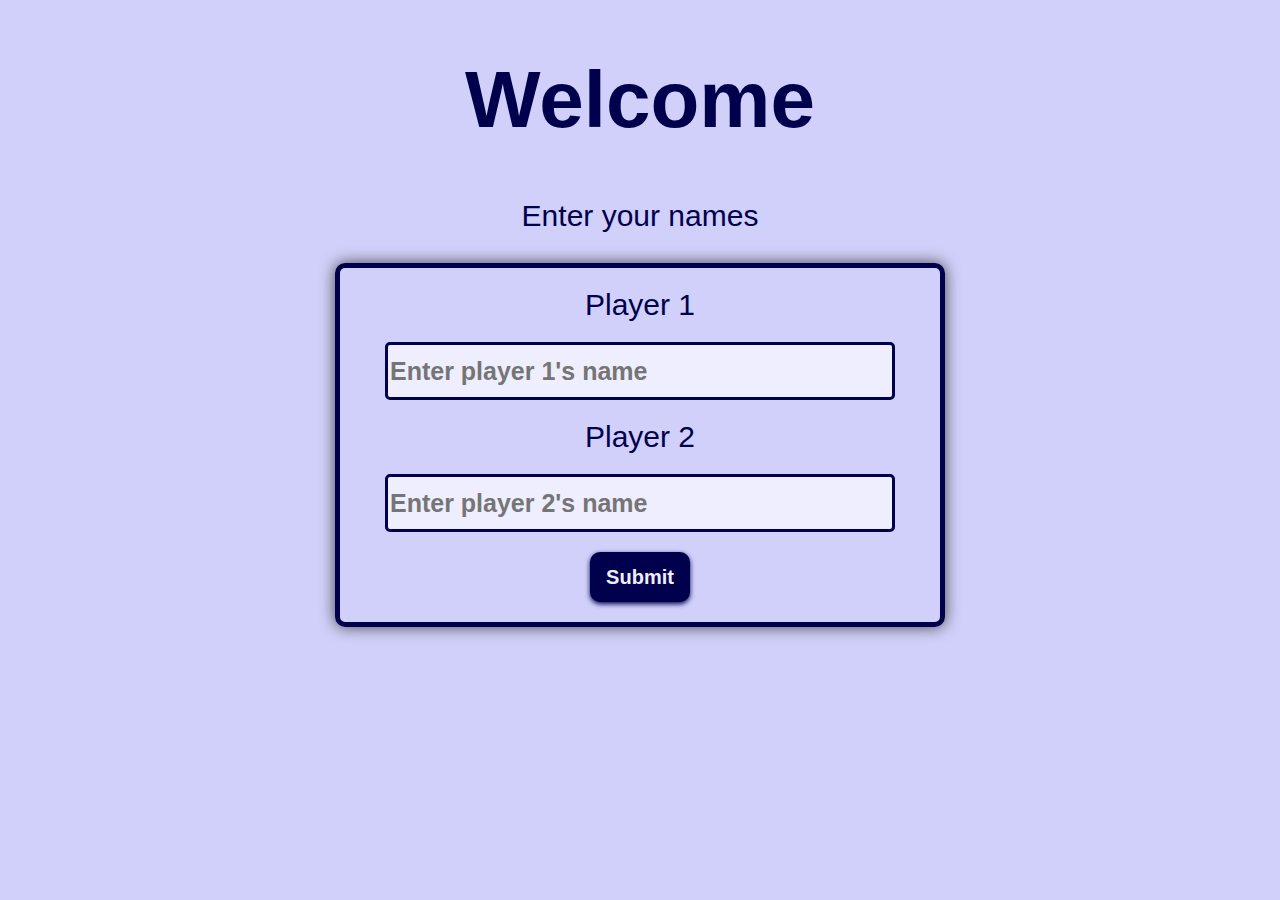
<file: index.html>
<!DOCTYPE html>
<html lang="en">
    <head>
        <meta charset="UTF-8">
        <meta name="viewport" content="width=device-width,initial-scale=1.0">
        <link rel="Stylesheet" href="indexstyle.css">
        <script src="indexjs.js"></script>
    </head>
    <body>
        <h1>Welcome</h1>
        <p>Enter your names</p>
        <center><form class="formm" action="TicTacToe.html" method="get" onsubmit="saveData(event)">
            <div class="x"><label for="p1">Player 1</label><input type="text" name="p1" id="p1" placeholder="Enter player 1's name" required><br>
            <label for="p2">Player 2</label><input type="text" name="p2" id="p2" placeholder="Enter player 2's name" required>
            <button>Submit</button>
        </div>
        </form></center>
        
    </body>
</html>
</file>
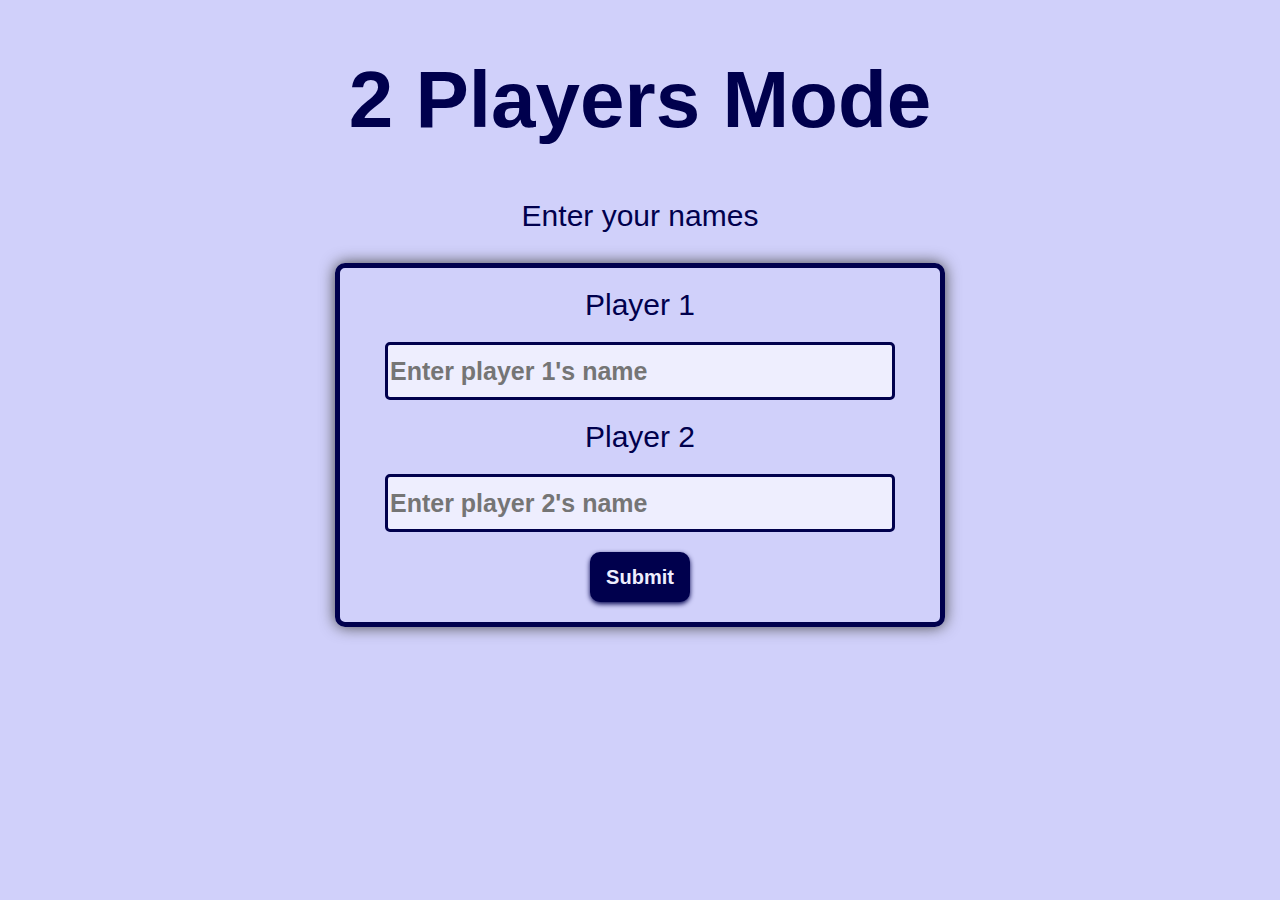
<file: input.html>
<!DOCTYPE html>
<html lang="en">
    <head>
        <meta charset="UTF-8">
        <meta name="viewport" content="width=device-width,initial-scale=1.0">
        <link rel="Stylesheet" href="inputcss.css">
        <script src="inputjs.js"></script>
    </head>
    <body>
        <h1>2 Players Mode</h1>
        <p>Enter your names</p>
        <center><form class="formm" action="TicTacToe.html" method="get" onsubmit="saveData(event)">
            <div class="x"><label for="p1">Player 1</label><input type="text" name="p1" id="p1" placeholder="Enter player 1's name" required><br>
            <label for="p2">Player 2</label><input type="text" name="p2" id="p2" placeholder="Enter player 2's name" required>
            <button>Submit</button>
        </div>
        </form></center>
        
    </body>
</html>
</file>
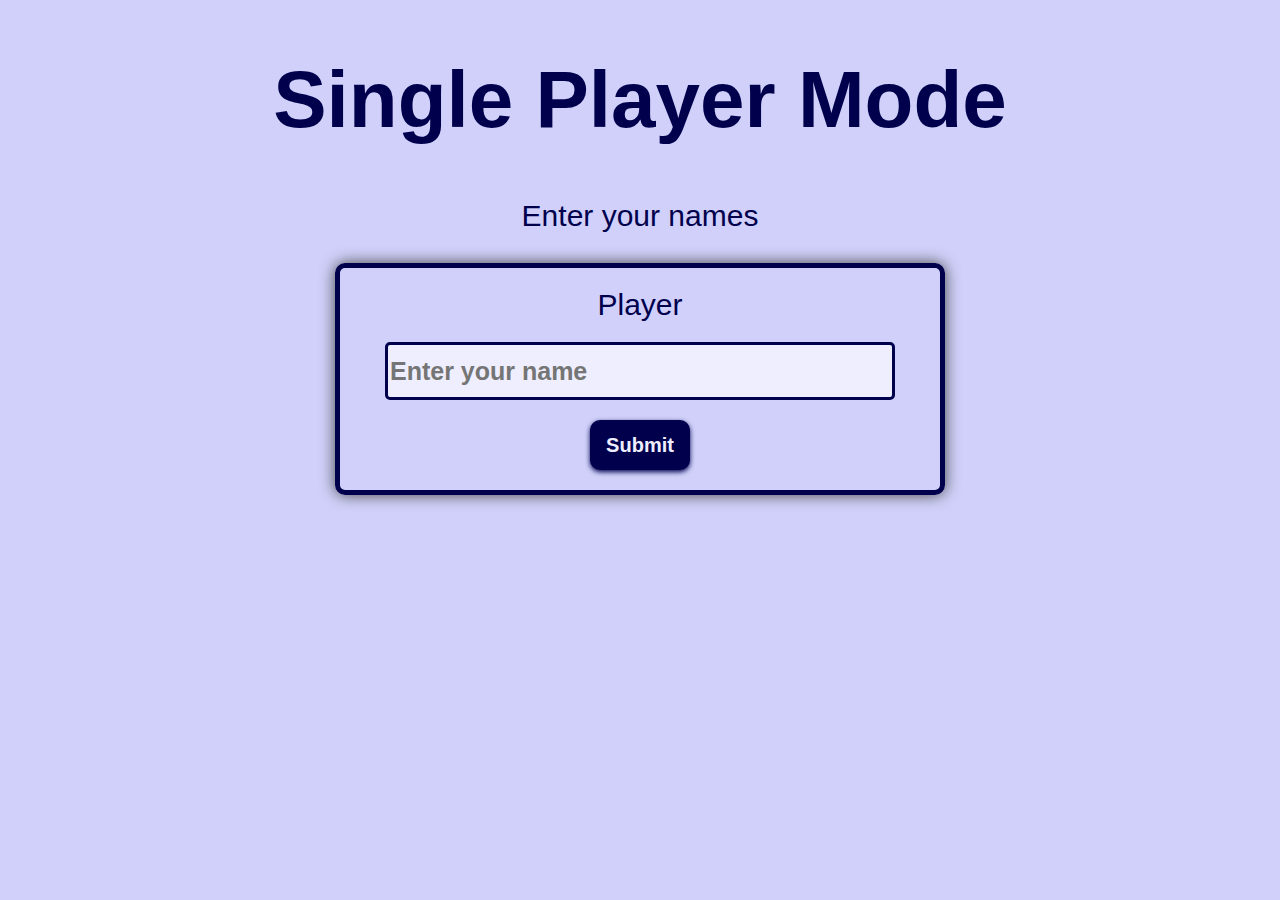
<file: singleip.html>
<!DOCTYPE html>
<html lang="en">
    <head>
        <meta charset="UTF-8">
        <meta name="viewport" content="width=device-width,initial-scale=1.0">
        <link rel="Stylesheet" href="singlecss.css">
        <script src="singlejs.js"></script>
    </head>
    <body>
        <h1>Single Player Mode</h1>
        <p>Enter your names</p>
        <center><form class="formm" action="TicTacToe1.html" method="get" onsubmit="saveData(event)">
            <div class="x"><label for="p1">Player</label><input type="text" name="p1" id="p1" placeholder="Enter your name" required><br>
            <button>Submit</button>
        </div>
        </form></center>
    </body>
</html>
</file>
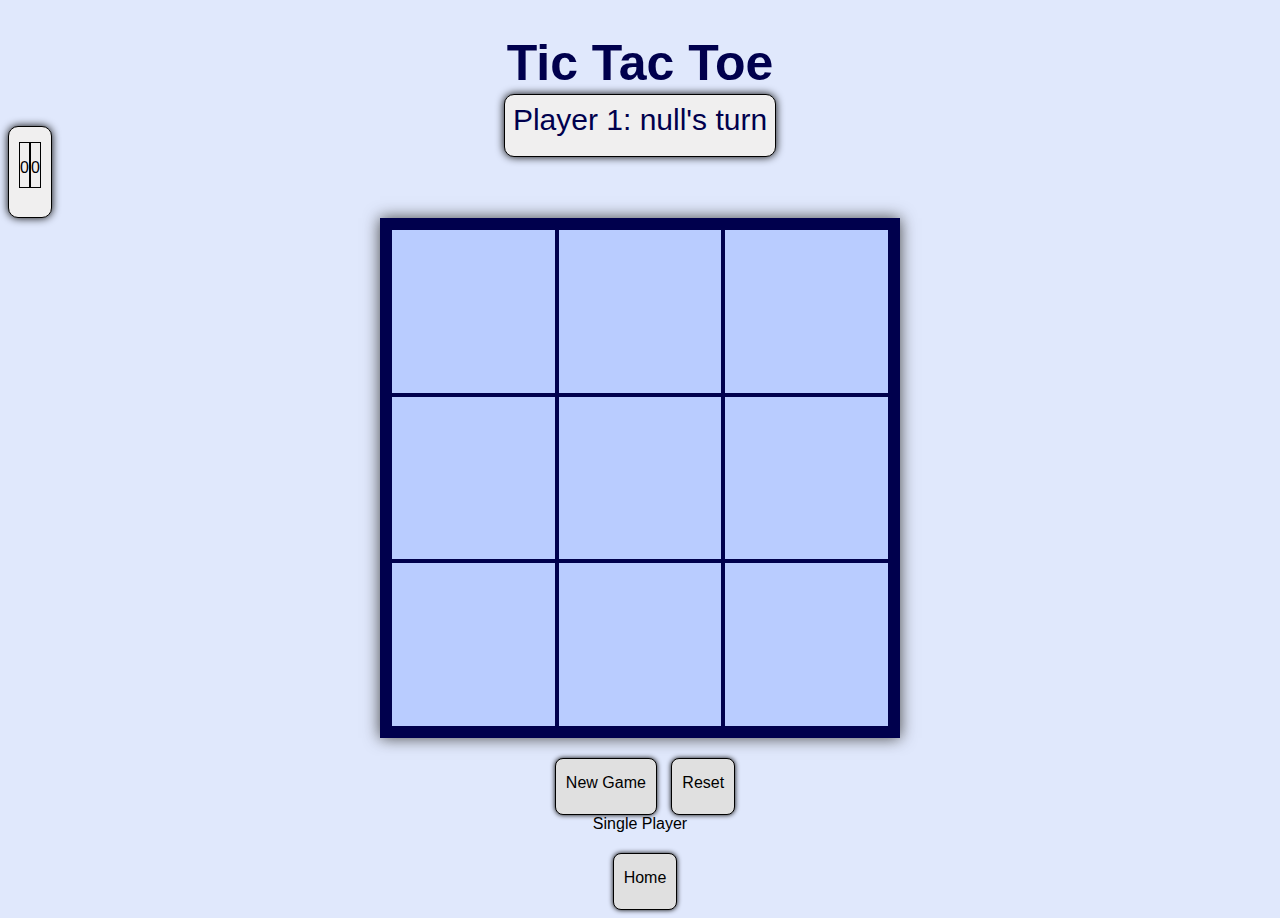
<file: TicTacToe.html>
<!DOCTYPE html>
<html lang="en">
    <head>
        <meta charset="UTF-8">
        <meta name="viewport" content="width=device-width, initial-scale=1.0">
        <link rel="Stylesheet" href="TicTacToeStyle.css">
    </head>
    <body>
        <h1 id="TicTacToe">Tic Tac Toe</h1>
        <div class="parent"><p id="para"></p></div>
        <div id="Score"><div><div id="name1">Player 1</div><div style="border: 1px solid black;"><p id="score1"></p></div></div>
        <div> <div id="name2">Player 2</div><div style="border: 1px solid black;"><p id="score2"></p></div></div>
        </div>
        <center><div class="container" id="container">
            <button id="0" onclick="place(this.id)"></button>
            <button id="1" onclick="place(this.id)"></button>
            <button id="2" onclick="place(this.id)"></button>
            <button id="3" onclick="place(this.id)"></button>
            <button id="4" onclick="place(this.id)"></button>
            <button id="5" onclick="place(this.id)"></button>
            <button id="6" onclick="place(this.id)"></button>
            <button id="7" onclick="place(this.id)"></button>
            <button id="8" onclick="place(this.id)"></button>
        </div>
        <div id="restart" onclick="resetBoard();saveValue();">New Game</div>
        <div id="reset" onclick="resetBoard();resetScore();">Reset</div>
        <div id="single" onclick="location.href='singleip.html'">Single Player</div>
        <div id="menu" onclick="location.href='index.html'">Home</div>
    </center>
        <script src="TicTacToejs.js"></script>
    </body>
</html>
</file>
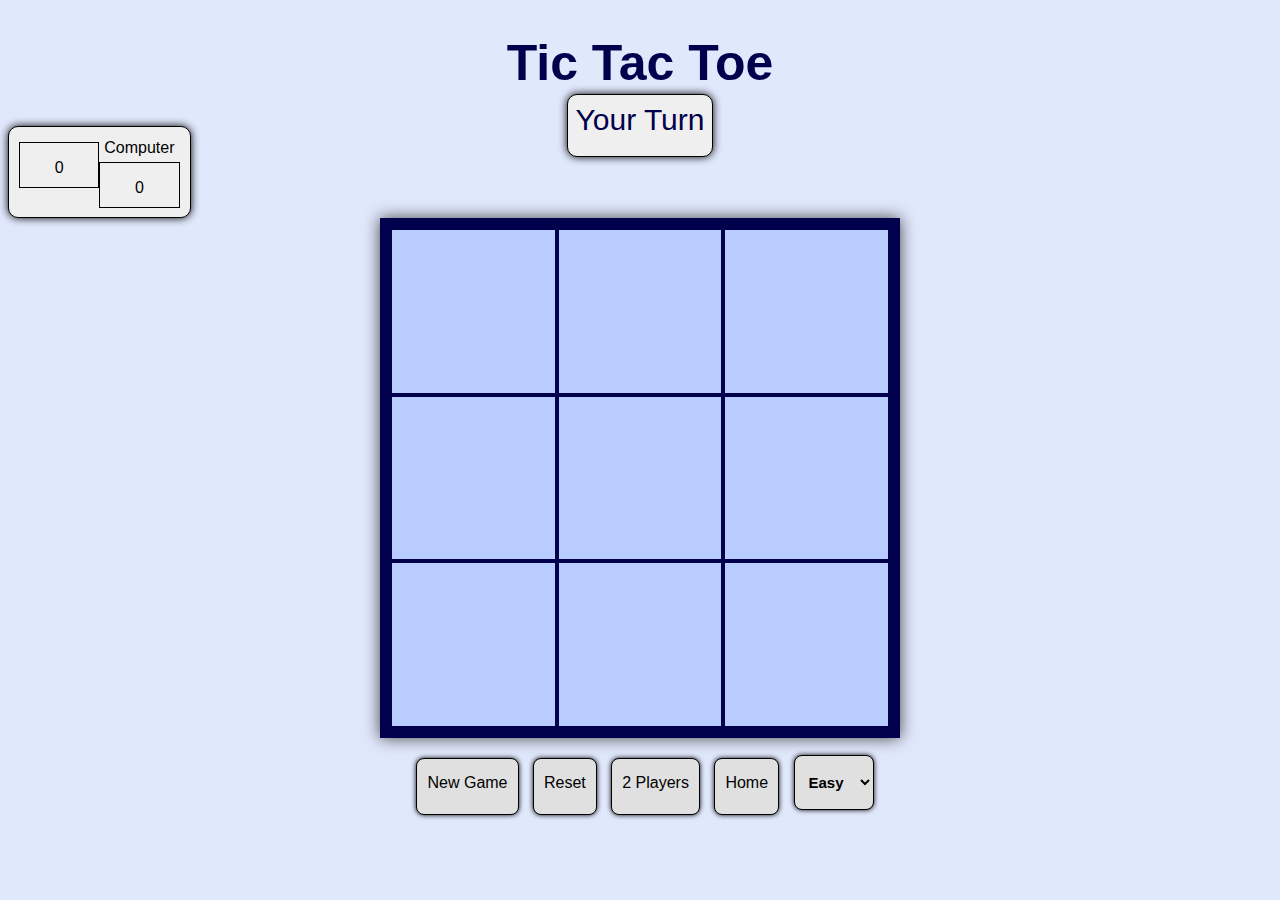
<file: TicTacToe1.html>
<!DOCTYPE html>
<html lang="en">
    <head>
        <meta charset="UTF-8">
        <meta name="viewport" content="width=device-width, initial-scale=1.0">
        <link rel="Stylesheet" href="TicTacToe1.css">
    </head>
    <body>
        <div id="overlay"></div>
        <h1 id="TicTacToe">Tic Tac Toe</h1>
        <div class="parent"><p id="para">Your Turn</p></div>
        <div id="Score"><div><div id="name1">Player 1</div><div style="border: 1px solid black;"><p id="score1"></p></div></div>
        <div> <div id="name2">Computer</div><div style="border: 1px solid black;"><p id="score2"></p></div></div>
        </div>
        <center><div class="container" id="container">
            <button id="0" onclick="doAction(this.id,1)"></button>
            <button id="1" onclick="doAction(this.id,1)"></button>
            <button id="2" onclick="doAction(this.id,1)"></button>
            <button id="3" onclick="doAction(this.id,1)"></button>
            <button id="4" onclick="doAction(this.id,1)"></button>
            <button id="5" onclick="doAction(this.id,1)"></button>
            <button id="6" onclick="doAction(this.id,1)"></button>
            <button id="7" onclick="doAction(this.id,1)"></button>
            <button id="8" onclick="doAction(this.id,1)"></button>
        </div>
        <div id="restart" onclick="resetBoard();saveValue();">New Game</div>
        <div id="reset" onclick="resetBoard();resetScore();">Reset</div>
        <div id="double" onclick="location.href='input.html'">2 Players</div>
        <div id="menu" onclick="location.href='index.html'">Home</div>
        <select id="choice" name="choice" onchange="doAction(null,0)">
    <option value="Easy" selected>Easy</option> 
    <option value="Hard">Hard</option>
    </select>
    </center>
        <script src="TicTacToe1.js"></script>
    </body>
</html>
</file>
<file: indexstyle.css>
body{
    background-color: rgb(208, 208, 250);
    font-family:'Franklin Gothic Medium', 'Arial Narrow', Arial, sans-serif;
}
h1{
    color: rgb(0, 0, 77);
    text-align: center;
    font-size: 80px;
}
p{
  color: rgb(0, 0, 77);
   text-align: center;
   font-size: 30px; 
}
#p1,#p2{
    width: 500px;
    height: 50px;
    border: 3px solid rgb(0, 0, 77);
    border-radius: 5px;
    color: rgb(0, 0, 77);
    font-size: 25px;
    font-weight: 600;
    margin: 20px;
    background-color: rgb(238, 238, 254);
    transition: background-color 0.2s;
}
#p1:hover{
     background-color: white;
    cursor: pointer;}
#p2:hover{
     background-color: white;
    cursor: pointer;
}
form{
    width: 600px;
    border: 5px solid rgb(0, 0, 77);
    border-radius: 10px;
    box-shadow: 0px 0px 15px rgb(70, 70, 70);
}
label{
    color: rgb(0, 0, 77);
    font-size: 30px;
    font-weight: 500;
}
.x{
    margin:20px;
}
button{
    background-color:rgb(0, 0, 77) ;
    color: rgb(238, 238, 254);
    width: 100px;
    height: 50px;
    font-weight: 600;
    font-size: 20px;
    border: 3px solid rgb(0, 0, 77);
    border-radius: 10px;
    box-shadow: 0px 2px 5px rgb(0, 0, 77);
    transition: background-color 0.2s;
    transition: box-shadow 0.2s;
    
    
}
button:hover{
    background-color: rgb(204, 204, 255);
    color:rgb(0, 0, 77);
    cursor: pointer;
    box-shadow: 0px 0px 20px rgb(0, 0, 77);

}
button:active{
    background-color: rgb(227, 227, 255);
}
</file>
<file: inputcss.css>
body{
    background-color: rgb(208, 208, 250);
    font-family:'Franklin Gothic Medium', 'Arial Narrow', Arial, sans-serif;
}
h1{
    color: rgb(0, 0, 77);
    text-align: center;
    font-size: 80px;
}
p{
  color: rgb(0, 0, 77);
   text-align: center;
   font-size: 30px; 
}
#p1,#p2{
    width: 500px;
    height: 50px;
    border: 3px solid rgb(0, 0, 77);
    border-radius: 5px;
    color: rgb(0, 0, 77);
    font-size: 25px;
    font-weight: 600;
    margin: 20px;
    background-color: rgb(238, 238, 254);
    transition: background-color 0.2s;
}
#p1:hover{
     background-color: white;
    cursor: pointer;}
#p2:hover{
     background-color: white;
    cursor: pointer;
}
form{
    width: 600px;
    border: 5px solid rgb(0, 0, 77);
    border-radius: 10px;
    box-shadow: 0px 0px 15px rgb(70, 70, 70);
}
label{
    color: rgb(0, 0, 77);
    font-size: 30px;
    font-weight: 500;
}
.x{
    margin:20px;
}
button{
    background-color:rgb(0, 0, 77) ;
    color: rgb(238, 238, 254);
    width: 100px;
    height: 50px;
    font-weight: 600;
    font-size: 20px;
    border: 3px solid rgb(0, 0, 77);
    border-radius: 10px;
    box-shadow: 0px 2px 5px rgb(0, 0, 77);
    transition: background-color 0.2s;
    transition: box-shadow 0.2s;
    
    
}
button:hover{
    background-color: rgb(204, 204, 255);
    color:rgb(0, 0, 77);
    cursor: pointer;
    box-shadow: 0px 0px 20px rgb(0, 0, 77);

}
button:active{
    background-color: rgb(227, 227, 255);
}
</file>
<file: singlecss.css>
body{
    background-color: rgb(208, 208, 250);
    font-family:'Franklin Gothic Medium', 'Arial Narrow', Arial, sans-serif;
}
h1{
    color: rgb(0, 0, 77);
    text-align: center;
    font-size: 80px;
}
p{
  color: rgb(0, 0, 77);
   text-align: center;
   font-size: 30px; 
}
#p1{
    width: 500px;
    height: 50px;
    border: 3px solid rgb(0, 0, 77);
    border-radius: 5px;
    color: rgb(0, 0, 77);
    font-size: 25px;
    font-weight: 600;
    margin: 20px;
    background-color: rgb(238, 238, 254);
    transition: background-color 0.2s;
}
#p1:hover{
     background-color: white;
    cursor: pointer;}
form{
    width: 600px;
    border: 5px solid rgb(0, 0, 77);
    border-radius: 10px;
    box-shadow: 0px 0px 15px rgb(70, 70, 70);
}
label{
    color: rgb(0, 0, 77);
    font-size: 30px;
    font-weight: 500;
}
.x{
    margin:20px;
}
button{
    background-color:rgb(0, 0, 77) ;
    color: rgb(238, 238, 254);
    width: 100px;
    height: 50px;
    font-weight: 600;
    font-size: 20px;
    border: 3px solid rgb(0, 0, 77);
    border-radius: 10px;
    box-shadow: 0px 2px 5px rgb(0, 0, 77);
    transition: background-color 0.2s;
    transition: box-shadow 0.2s;
    
    
}
button:hover{
    background-color: rgb(204, 204, 255);
    color:rgb(0, 0, 77);
    cursor: pointer;
    box-shadow: 0px 0px 20px rgb(0, 0, 77);

}
button:active{
    background-color: rgb(227, 227, 255);
}
</file>
<file: TicTacToeStyle.css>
.container{
    display: grid;
    width: 500px;
    height: 500px;
    grid-template-columns: 1fr 1fr 1fr;
    grid-template-rows: 1fr 1fr 1fr;
    border:10px solid rgb(0, 0, 77);
    box-shadow:0px 0px 15px rgb(70, 70, 70);
}
h1{
    color: rgb(0, 0, 77);
    text-align: center;
    font-size: 50px;
}
button{
    color: rgb(0, 0, 77);
    font-weight: 600;
    font-size: 40px;
    padding:0;
    background-color: rgb(185, 204, 255);
    border: 2px solid rgb(0, 0, 77);
    transition: .5s background-color;
}

button:hover{
    background-color:rgb(234, 241, 252);
    cursor: pointer;
}
button:active{
    background-color:white;
}
button:disabled{
   background-color: rgb(185, 204, 255);
    cursor: default; 
}
.parent{
  display: flex;
  justify-content: center; 
  align-items: center;
  height: 1px;  
}
#para{
    color: rgb(0, 0, 77);
    font-size: 30px;
    padding: 8px;
    margin:0;
    width: fit-content;
    height: 45px;
    border: 1px solid black;
    box-shadow: 0px 0px 8px black;
    border-radius: 10px;
    text-align: center;
    background-color: rgb(240, 239, 239);
}
body{
    background-color: rgba(224, 232, 252, 1);
    font-family: 'Franklin Gothic Medium', 'Arial Narrow', Arial, sans-serif;
}

#reset,#menu,#restart,#double{
    display: inline-block;
    color:black;
    margin-top: 20px;
    width: fit-content;
    margin-left: 10px;
    height:30px;
    padding: 10px;
    padding-top: 15px;
    border: 1px solid black;
    border-radius: 8px;
    box-shadow: 0px 0px 5px black;
    background-color: rgb(224, 224, 224);
    
}
#reset:hover,#menu:hover,#restart:hover,#double:hover{
    background-color: white;
    cursor: pointer;
}
#Score{
    width:fit-content;
    height: 70px;
    background-color:rgb(240, 239, 239);
    padding:10px;
    border-radius: 10px;
    color: black;
    box-shadow: 0px 0px 8px black;
    border: 1px solid black;
    display:grid;
    grid-template-columns: 1fr 1fr;
    grid-template-rows: 1fr 1fr;
    text-align: center;
}
#score1,#score2{
    color: black;
    text-align: center;
    margin-bottom: 10px;
}
#name1,#name2{
    margin:5px;
    margin-top: 2px;
}
#overlay {
  position: absolute;
  top: 0;
  left: 0;
  width: 100%;
  height: 100%;
  background: transparent;
  z-index: 10;
  display: none;
}
#choice{
display: inline-block;
width: 80px;
height:55px;
padding: 10px;
font-size: 15px;
border-radius: 8px;
box-shadow: 0px 0px 5px black;
background-color: rgb(224, 224, 224);
border: 1px solid black;
font-weight: 600;
margin-left: 10px;

}
#choice:hover{
    background-color: white;
    cursor: pointer;
}
</file>
<file: TicTacToe1.css>
.container{
    display: grid;
    width: 500px;
    height: 500px;
    grid-template-columns: 1fr 1fr 1fr;
    grid-template-rows: 1fr 1fr 1fr;
    border:10px solid rgb(0, 0, 77);
    box-shadow:0px 0px 15px rgb(70, 70, 70);
}
h1{
    color: rgb(0, 0, 77);
    text-align: center;
    font-size: 50px;
}
button{
    color: rgb(0, 0, 77);
    font-weight: 600;
    font-size: 40px;
    padding:0;
    background-color: rgb(185, 204, 255);
    border: 2px solid rgb(0, 0, 77);
    transition: .5s background-color;
}

button:hover{
    background-color:rgb(234, 241, 252);
    cursor: pointer;
}
button:active{
    background-color:white;
}
button:disabled{
   background-color: rgb(185, 204, 255);
    cursor: default; 
}
.parent{
  display: flex;
  justify-content: center; 
  align-items: center;
  height: 1px;  
}
#para{
    color: rgb(0, 0, 77);
    font-size: 30px;
    padding: 8px;
    margin:0;
    width: fit-content;
    height: 45px;
    border: 1px solid black;
    box-shadow: 0px 0px 8px black;
    border-radius: 10px;
    text-align: center;
    background-color: rgb(240, 239, 239);
}
body{
    background-color: rgba(224, 232, 252, 1);
    font-family: 'Franklin Gothic Medium', 'Arial Narrow', Arial, sans-serif;
}

#reset,#menu,#restart,#double{
    display: inline-block;
    color:black;
    margin-top: 20px;
    width: fit-content;
    margin-left: 10px;
    height:30px;
    padding: 10px;
    padding-top: 15px;
    border: 1px solid black;
    border-radius: 8px;
    box-shadow: 0px 0px 5px black;
    background-color: rgb(224, 224, 224);
    
}
#reset:hover,#menu:hover,#restart:hover,#double:hover{
    background-color: white;
    cursor: pointer;
}
#Score{
    width:fit-content;
    height: 70px;
    background-color:rgb(240, 239, 239);
    padding:10px;
    border-radius: 10px;
    color: black;
    box-shadow: 0px 0px 8px black;
    border: 1px solid black;
    display:grid;
    grid-template-columns: 1fr 1fr;
    grid-template-rows: 1fr 1fr;
    text-align: center;
}
#score1,#score2{
    color: black;
    text-align: center;
    margin-bottom: 10px;
}
#name1,#name2{
    margin:5px;
    margin-top: 2px;
}
#overlay {
  position: absolute;
  top: 0;
  left: 0;
  width: 100%;
  height: 100%;
  background: transparent;
  z-index: 10;
  display: none;
}
#choice{
display: inline-block;
width: 80px;
height:55px;
padding: 10px;
font-size: 15px;
border-radius: 8px;
box-shadow: 0px 0px 5px black;
background-color: rgb(224, 224, 224);
border: 1px solid black;
font-weight: 600;
margin-left: 10px;

}
#choice:hover{
    background-color: white;
    cursor: pointer;
}
</file>
